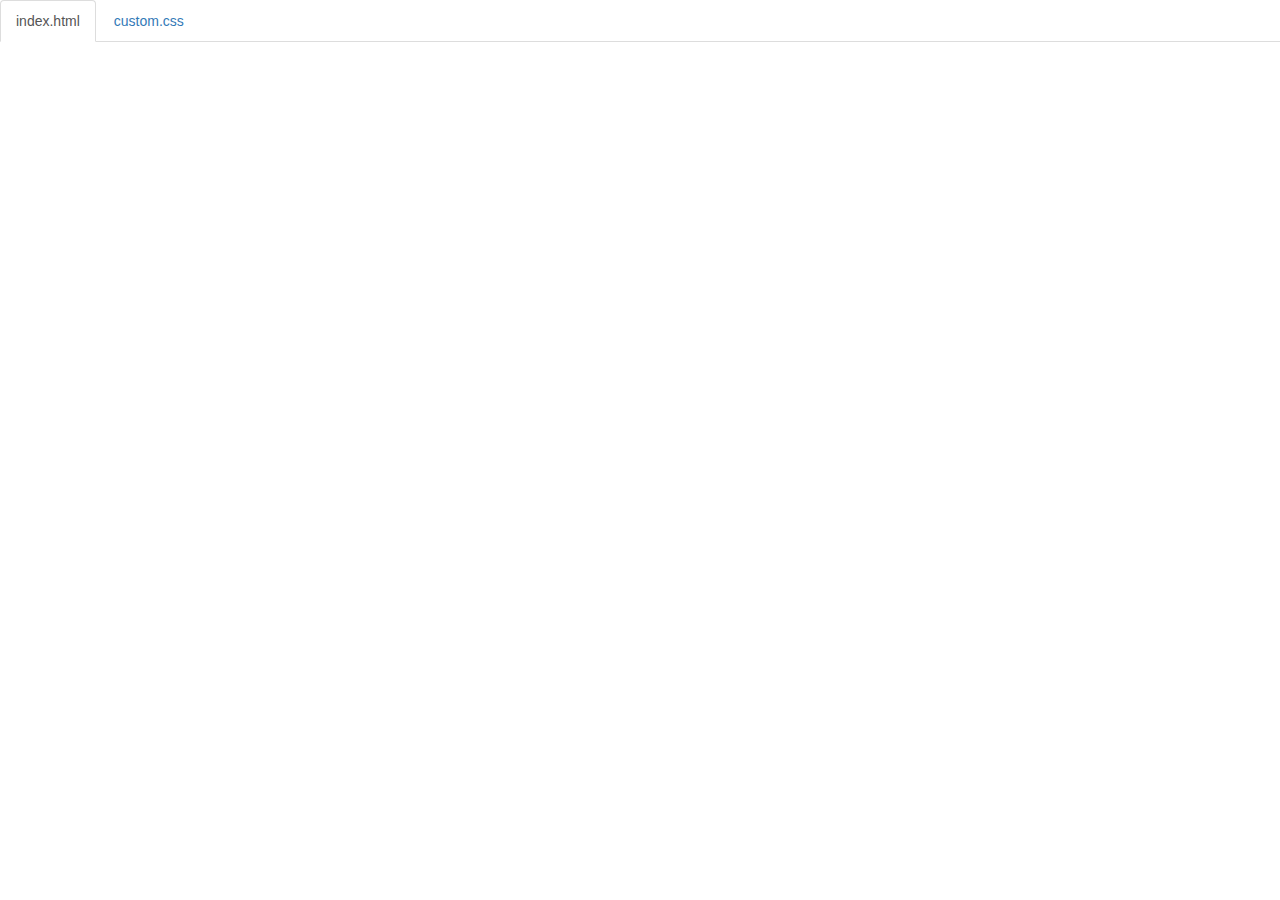
<file: code.html>
<!DOCTYPE html>
<html lang="en">

<head>
    <title>Code</title>
    <meta charset="utf-8">
    <meta name="viewport" content="width=device-width, initial-scale=1">
    <link rel="stylesheet" href="https://maxcdn.bootstrapcdn.com/bootstrap/3.3.6/css/bootstrap.min.css">
    <script src="https://ajax.googleapis.com/ajax/libs/jquery/1.12.0/jquery.min.js"></script>
    <script src="https://maxcdn.bootstrapcdn.com/bootstrap/3.3.6/js/bootstrap.min.js"></script>
    <style>
        body {
            padding-top: 50px;
        }
        .navbar-fixed-top {
            background-color: white;
        }
    </style>
</head>

<body>

    <div class="container-fluid">
        <ul class="nav nav-tabs navbar-fixed-top">
            <li class="active"><a href="#index">index.html</a></li>
            <li><a href="#custom">custom.css</a></li>
        </ul>

<!-- 
URL structure:
https://gist-it.appspot.com/github/arietah8545/Shabr/raw/master/PATH/TO/FILE?footer=0

EXAMPLE: 
https://gist-it.appspot.com/github/bmuellerhstat/shabr/raw/master/index.html?footer=0
-->
        <div class="tab-content">
            <div id="index" class="tab-pane fade in active">
                <script src="https://gist-it.appspot.com/github/arietah8545/shabr/raw/master/index.html?footer=0"></script>
            </div>
            <div id="custom" class="tab-pane fade">
                <script src="https://gist-it.appspot.com/github/arietah8545/shabr/raw/master/custom.css?footer=0"></script>
            </div>
        </div>
    </div>

    <script>
        $(document).ready(function() {
            $(".nav-tabs a").click(function() {
                $(this).tab('show');
            });
            $('.nav-tabs a').on('shown.bs.tab', function(event) {
                var x = $(event.target).text(); // active tab
                var y = $(event.relatedTarget).text(); // previous tab
                $(".act span").text(x);
                $(".prev span").text(y);
            });
            
            // custom code font-size (uncomment below to see effect)
            // $('pre').css('font-size','16px');
        });
    </script>

</body>

</html>
</file>
